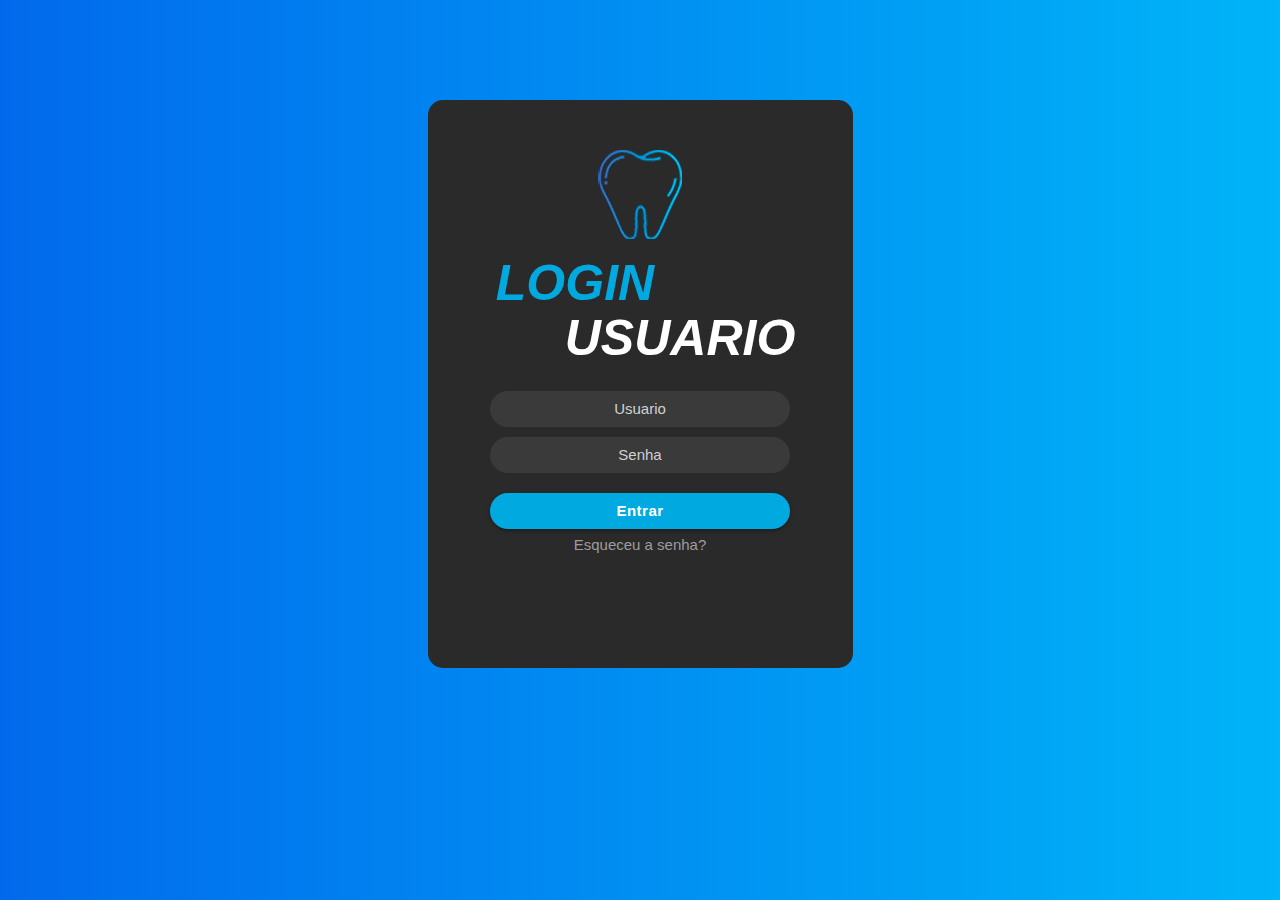
<file: index.html>
<!DOCTYPE html>
<html lang="pt-br">
  <head>
    <meta charset="utf-8"/>
    <!--Import Google Icon Font-->
    <link href="https://fonts.googleapis.com/icon?family=Material+Icons" rel="stylesheet">
    <!--Import materialize.css-->
    <link type="text/css" rel="stylesheet" href="materialize.min.css"  media="screen,projection"/>

    <!-- MEU ESTILO -->
    <link rel="stylesheet" href="style_login.css">
    
    <!--Let browser know website is optimized for mobile-->
    <meta name="viewport" content="width=device-width, initial-scale=1.0"/>

    <title>Login</title>
  </head>
  <body>



     
   
   
  <div class="container">
      <div class="log-cont">
          <div class="letrero">
    <img src="icone_dente.png" alt="">
    <h1 class="log-text"><i>LOGIN</i></h1>
    <h1 class="usu-text"><i>USUARIO</i></h1>
        </div>
    <input id="usuario" type="text" placeholder="Usuario">
    <br>
    <input id="senha" type="password" placeholder="Senha">
        <br>
        <a class="waves-effect btn" id="entrar" href="pesquisar.html">Entrar</a>
    <br>
    <a  class="msg-cont">Esqueceu a senha?</a>
</div>
      </div>







    <!--JavaScript at end of body for optimized loading-->
    <script type="text/javascript" src="materialize.min.js"></script>
   
  </body>
</html>
</file>
<file: style_login.css>
body{
    background-image: linear-gradient(-90deg, #00b4f8, #016aec);
}
/* containner login */
.log-cont {
text-align: center;    
margin: 100px auto;
background-color: #2a2a2a;
width: 425px;
height: 568px;
color: white;
padding-top: 50px;
border-radius: 15px;
}
/* texto e icone */ 
.letrero a,h1{
    margin: 0px;
}
.letrero{
    margin-bottom: 20px;
}
.letrero>img{
    margin-bottom: 10px;
}
.log-text{
    color: #00a9e0;
    margin-right: 130px;
    font-size: 50px;
    font-weight: 600;
}
.usu-text{
    color: white;
    margin-left: 80px;
    font-size: 50px;
    font-weight: 600;
}
/* resetar formulario materialize */
input#usuario, input#senha {
    all: unset;
  }
/* formulario */  
input#senha, input#usuario{
    background: #3a3a3a;
    margin: 5px;
    width: 300px;
    height: 36px;
    border-radius: 30px;
}
/* botao e texto abaixo */
#entrar{
    background: #00a9e0;
    text-align: center;
    margin-top: 15px;
    margin-bottom: 5px;
    border: none; 
    width: 300px;
    height: 36px;
    border-radius: 30px;
    font-weight: bold;
    text-transform: none;
    font-size: 15px;
}

.msg-cont {
    color:#9d9d9d;
}

@media(max-width: 990px){
    .log-cont{
       width: 100%;
    }
    body{
        background-image: none;
        background: #2a2a2a;
    }
   }
</file>
